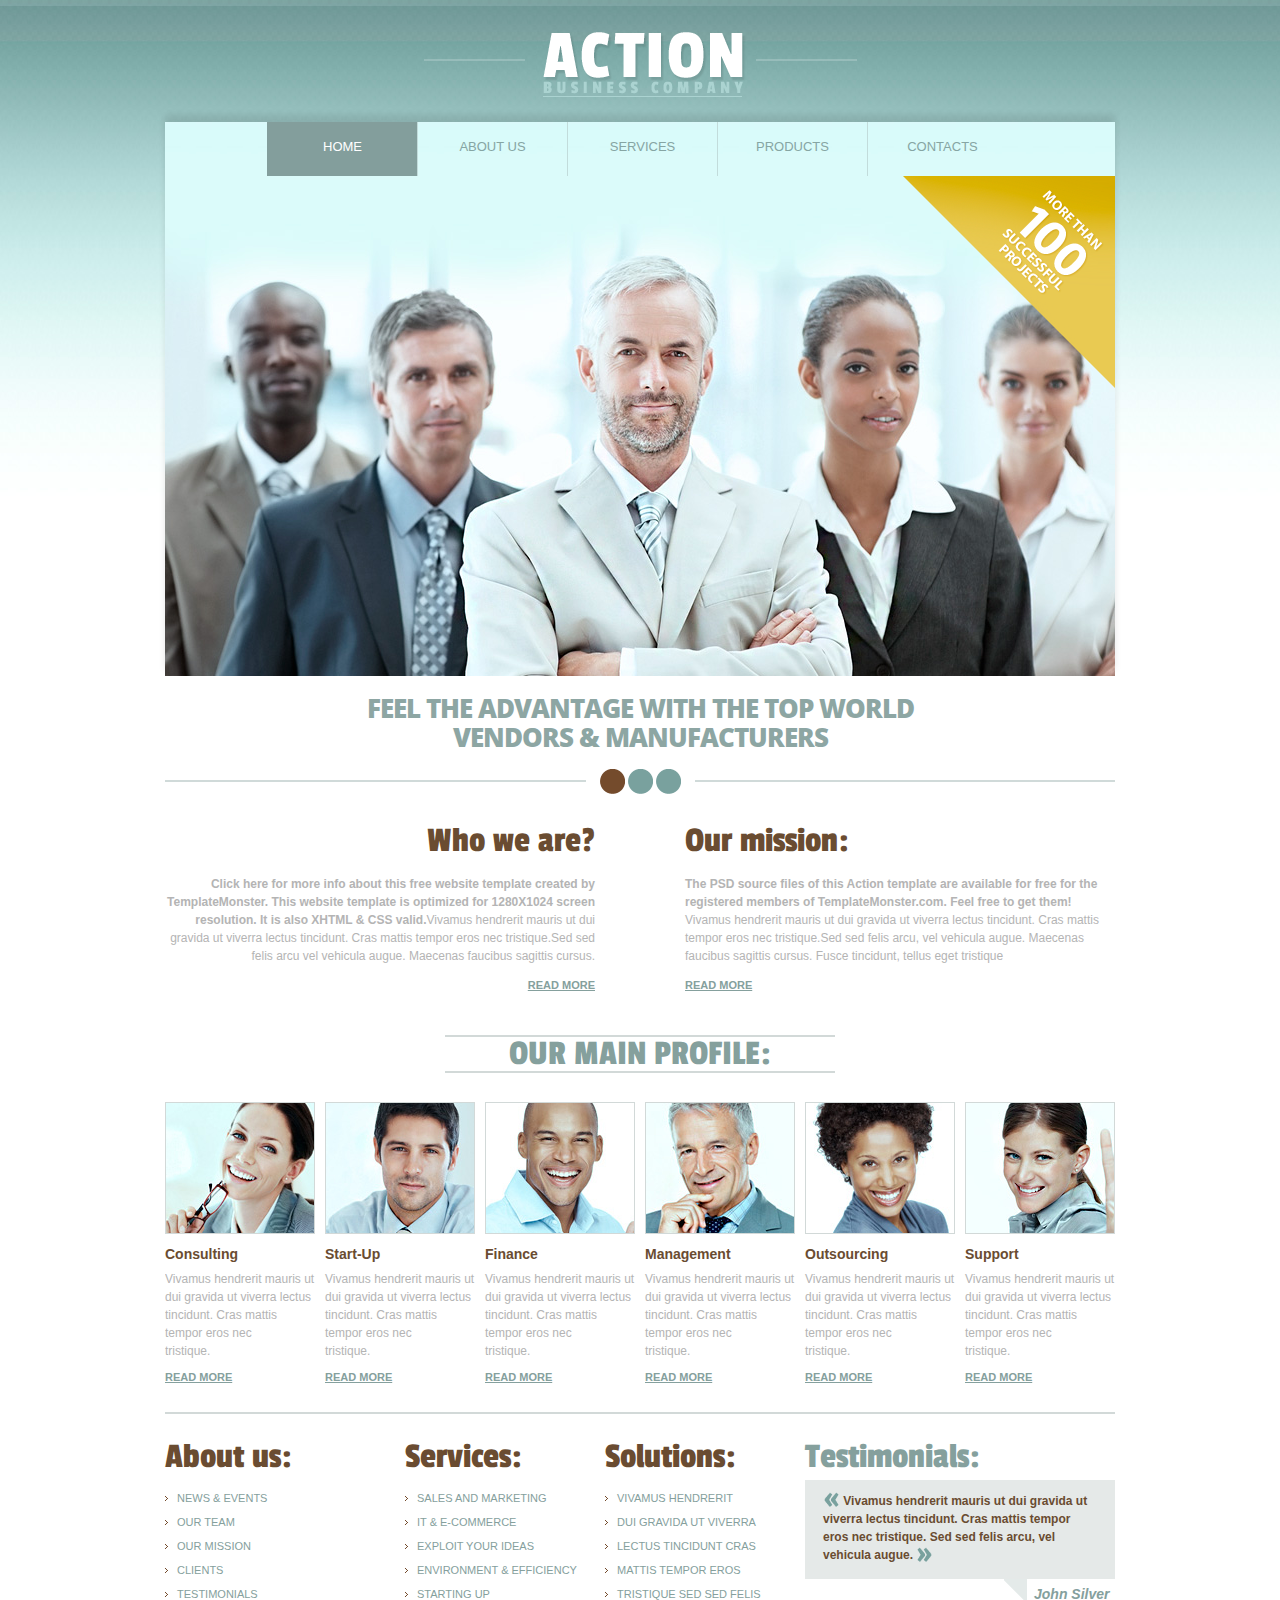
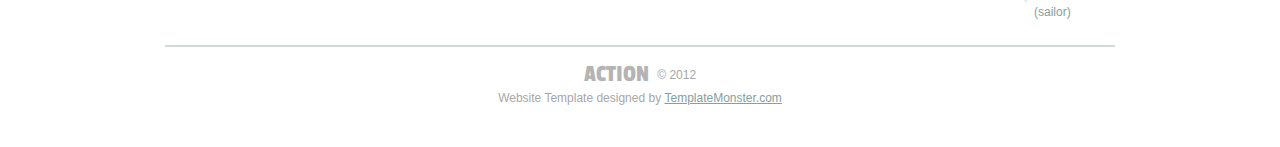
<file: index.html>
﻿<!DOCTYPE html>
<html lang="en">
<head>
<title>Action</title>
<meta charset="utf-8">
<link rel="stylesheet" type="text/css" media="screen" href="css/reset.css">
<link rel="stylesheet" type="text/css" media="screen" href="css/grid.css">
<link rel="stylesheet" type="text/css" media="screen" href="css/style.css">
<link rel="stylesheet" type="text/css" media="screen" href="css/slider.css">
<link href='http://fonts.googleapis.com/css?family=Passion+One:400' rel='stylesheet' type='text/css'>
<link href='http://fonts.googleapis.com/css?family=Open+Sans:400,800' rel='stylesheet' type='text/css'>
<script src="js/jquery-1.7.min.js"></script>
<script src="js/jquery.easing.1.3.js"></script>
<script src="js/tms-0.4.1.js"></script>
<script>
$(document).ready(function(){
	$('.slider')._TMS({
		show:0,
		pauseOnHover:false,
		prevBu:false,
		nextBu:false,
		playBu:false,
		duration:1000,
		preset:'fade',
		pagination:true,//'.pagination',true,'<ul></ul>'
		pagNums:false,
		slideshow:8000,
		numStatus:false,
		banners:'fade',// fromLeft, fromRight, fromTop, fromBottom
		waitBannerAnimation:false,
		progressBar:false
	})		
}) 
</script>
<!--[if lt IE 9]>
<link href='http://fonts.googleapis.com/css?family=Open+Sans:400' rel='stylesheet' type='text/css'>
<link href='http://fonts.googleapis.com/css?family=Open+Sans:800' rel='stylesheet' type='text/css'>
<script src="js/html5.js"></script>
<link rel="stylesheet" type="text/css" media="screen" href="css/ie.css">
<![endif]-->
</head>
<body>
<div class="main">
  <header>
    <h1><a href="index.html"><img src="images/logo.png" alt=""></a></h1>
  </header>
  <!--==============================content================================-->
  <section id="content">
    <div class="header-block">
      <nav class="nav-bg">
        <ul class="menu">
          <li class="current"><a href="index.html">home</a></li>
          <li><a href="about.html">about us</a></li>
          <li><a href="services.html">services</a></li>
          <li><a href="products.html">products</a></li>
          <li><a href="contacts.html">contacts</a></li>
        </ul>
      </nav>
      <div id="slider">
        <div class="slider">
          <ul class="items">
            <li><img src="images/slider-1.jpg" alt="">
              <div class="banner">feel the advantage with the top world<span>vendors & manufacturers</span></div>
            </li>
            <li><img src="images/slider-2.jpg" alt="">
              <div class="banner">We represent a huge experience<span>intellectual potential</span></div>
            </li>
            <li><img src="images/slider-3.jpg" alt="">
              <div class="banner">We invest our mind resources<span>to develop technology</span></div>
            </li>
          </ul>
        </div>
        <span class="slider-banner"><img src="images/slider-banner.png" alt=""></span> </div>
    </div>
    <div class="container_24 top-1">
      <div class="grid_11 align-r">
        <h2 class="p2">Who we are?</h2>
        <p class="p2"><strong>Click here for more info about this free website template created by TemplateMonster. This website template is optimized for 1280X1024 screen resolution. It is also XHTML & CSS valid.</strong>Vivamus hendrerit mauris ut dui gravida ut viverra lectus tincidunt. Cras mattis tempor eros nec tristique.Sed sed felis arcu vel vehicula augue. Maecenas faucibus sagittis cursus. </p>
        <a href="#" class="link-1">read more</a> </div>
      <div class="grid_11 prefix_2">
        <h2 class="p2">Our mission:</h2>
        <p class="p2"><strong>The PSD source files of this Action template are available for free for the registered members of TemplateMonster.com. Feel free to get them! </strong>Vivamus hendrerit mauris ut dui gravida ut viverra lectus tincidunt. Cras mattis tempor eros nec tristique.Sed sed felis arcu, vel vehicula augue. Maecenas faucibus sagittis cursus. Fusce tincidunt, tellus eget tristique </p>
        <a href="#" class="link-1">read more</a> </div>
      <div class="grid_10 prefix_7 suffix_7 top-2">
        <h2 class="h2-1">Our main profile:</h2>
      </div>
      <div class="grid_24">
        <div class="box-1">
          <div> <img src="images/page1-img1.jpg" alt="" class="img-border">
            <p class="text-1">Сonsulting</p>
            <p>Vivamus hendrerit mauris ut dui gravida ut viverra lectus tincidunt. Cras mattis tempor eros nec <br>
              tristique.</p>
            <a href="#" class="link-1">read more</a> </div>
          <div> <img src="images/page1-img2.jpg" alt="" class="img-border">
            <p class="text-1">Start-Up</p>
            <p>Vivamus hendrerit mauris ut dui gravida ut viverra lectus tincidunt. Cras mattis tempor eros nec <br>
              tristique.</p>
            <a href="#" class="link-1">read more</a> </div>
          <div> <img src="images/page1-img3.jpg" alt="" class="img-border">
            <p class="text-1">Finance</p>
            <p>Vivamus hendrerit mauris ut dui gravida ut viverra lectus tincidunt. Cras mattis tempor eros nec <br>
              tristique.</p>
            <a href="#" class="link-1">read more</a> </div>
          <div> <img src="images/page1-img4.jpg" alt="" class="img-border">
            <p class="text-1">Management</p>
            <p>Vivamus hendrerit mauris ut dui gravida ut viverra lectus tincidunt. Cras mattis tempor eros nec <br>
              tristique.</p>
            <a href="#" class="link-1">read more</a> </div>
          <div> <img src="images/page1-img5.jpg" alt="" class="img-border">
            <p class="text-1">Outsourcing</p>
            <p>Vivamus hendrerit mauris ut dui gravida ut viverra lectus tincidunt. Cras mattis tempor eros nec <br>
              tristique.</p>
            <a href="#" class="link-1">read more</a> </div>
          <div class="last"> <img src="images/page1-img6.jpg" alt="" class="img-border">
            <p class="text-1">Support</p>
            <p>Vivamus hendrerit mauris ut dui gravida ut viverra lectus tincidunt. Cras mattis tempor eros nec <br>
              tristique.</p>
            <a href="#" class="link-1">read more</a> </div>
        </div>
      </div>
      <div class="grid_6">
        <h2 class="p3">About us:</h2>
        <ul class="list-1">
          <li><a href="#">news & events</a></li>
          <li><a href="#">our team</a></li>
          <li><a href="#">our mission</a></li>
          <li><a href="#">clients</a></li>
          <li><a href="#">testimonials</a></li>
        </ul>
      </div>
      <div class="grid_5">
        <h2 class="p3">Services:</h2>
        <ul class="list-1">
          <li><a href="#">Sales and marketing</a></li>
          <li><a href="#">IT & e-commerce</a></li>
          <li><a href="#">Exploit your ideas</a></li>
          <li><a href="#">Environment & efficiency</a></li>
          <li><a href="#">Starting up</a></li>
        </ul>
      </div>
      <div class="grid_5">
        <h2 class="p3">Solutions:</h2>
        <ul class="list-1">
          <li><a href="#">Vivamus hendrerit</a></li>
          <li><a href="#">dui gravida ut viverra</a></li>
          <li><a href="#">lectus tincidunt Cras</a></li>
          <li><a href="#">mattis tempor eros</a></li>
          <li><a href="#">tristique Sed sed felis</a></li>
        </ul>
      </div>
      <div class="grid_8">
        <h2 class="clr-1">Testimonials:</h2>
        <div class="testimonials">
          <div class="testimonials-block">
            <p><img src="images/comma-1.png" alt=""> Vivamus hendrerit mauris ut dui gravida ut viverra lectus tincidunt. Cras mattis tempor eros nec tristique. Sed sed felis arcu, vel vehicula augue. <img src="images/comma-2.png" alt=""></p>
            <div class="corner"></div>
          </div>
          <span><strong>John Silver</strong>(sailor)</span> </div>
      </div>
      <div class="clear"></div>
    </div>
  </section>
  <!--==============================footer=================================-->
  <footer>
    <p><strong>Action</strong> <span>© 2012</span></p>
    Website Template designed by <a target="_blank" href="http://www.templatemonster.com/" class="link">TemplateMonster.com</a> </footer>
</div>
</body>
</html>
</file>
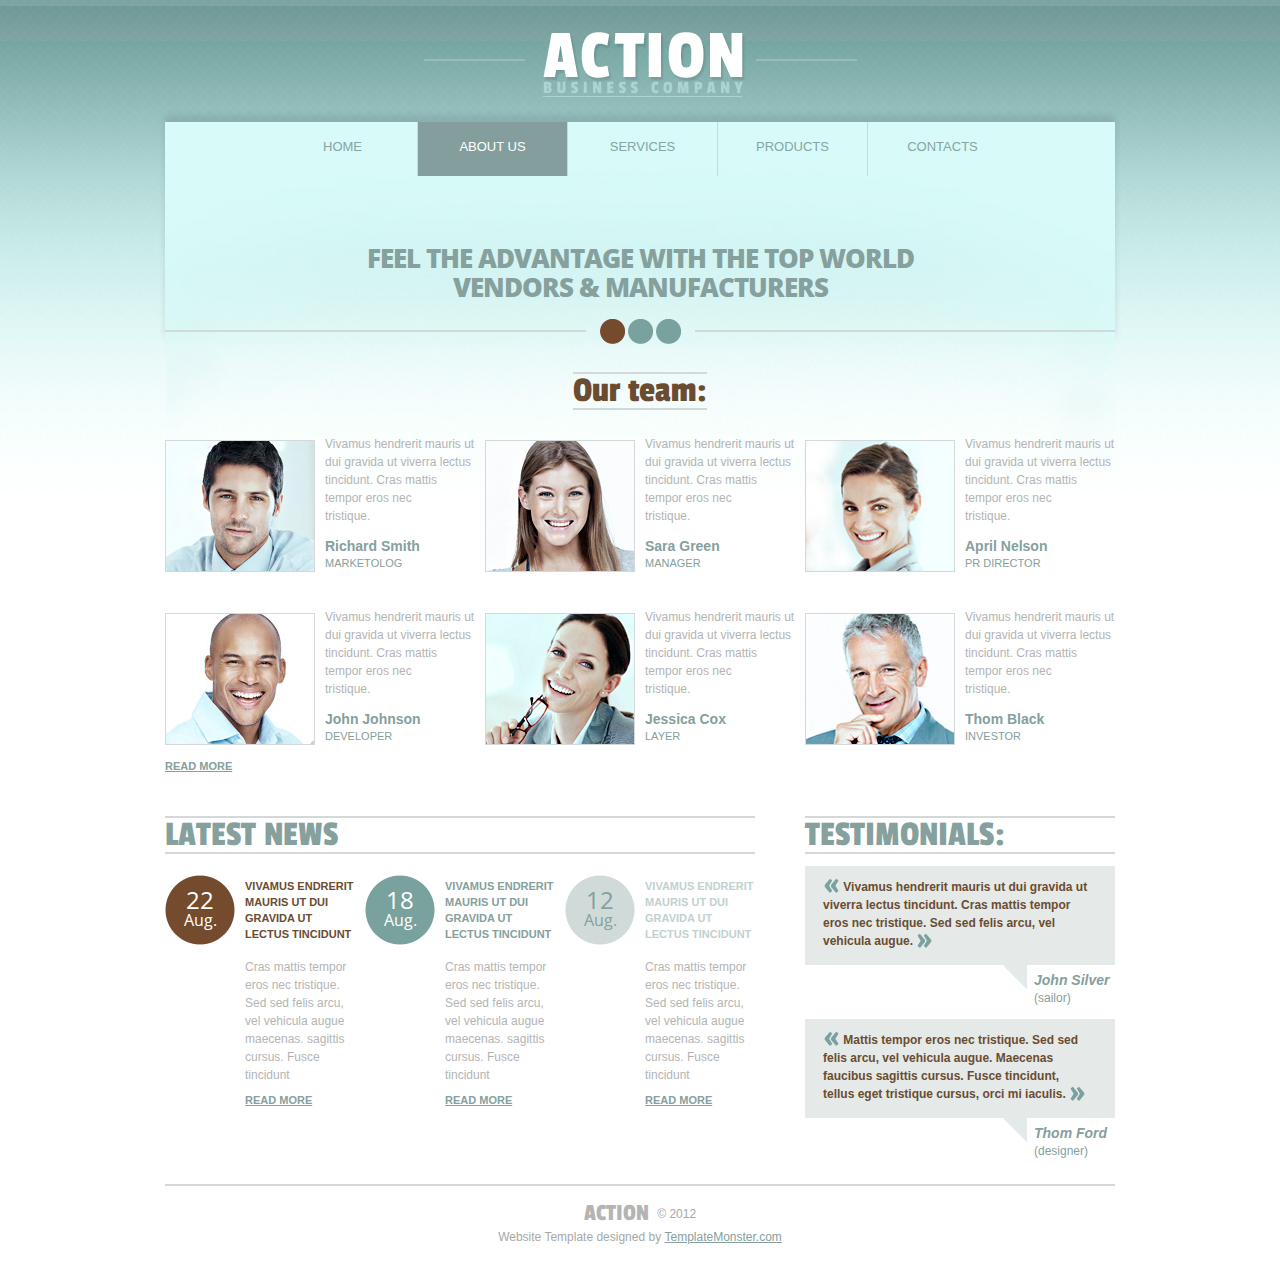
<file: about.html>
﻿<!DOCTYPE html>
<html lang="en">
<head>
<title>Action | About Us</title>
<meta charset="utf-8">
<link rel="stylesheet" type="text/css" media="screen" href="css/reset.css">
<link rel="stylesheet" type="text/css" media="screen" href="css/grid.css">
<link rel="stylesheet" type="text/css" media="screen" href="css/style.css">
<link rel="stylesheet" type="text/css" media="screen" href="css/cycle.css">
<link href='http://fonts.googleapis.com/css?family=Passion+One:400' rel='stylesheet' type='text/css'>
<link href='http://fonts.googleapis.com/css?family=Open+Sans:400,800' rel='stylesheet' type='text/css'>
<script src="js/jquery-1.7.min.js"></script>
<script src="js/jquery.easing.1.3.js"></script>
<script src="js/jquery.cycle.all.js"></script>
<script>
jQuery(document).ready(function() {
	$('#s2').cycle({ 
		fx:     'fade', 
		speed:  'slow', 
		pager:  '#nav',
		timeout: 8000, 
	});
});
</script>
<!--[if lt IE 9]>
<link href='http://fonts.googleapis.com/css?family=Open+Sans:400' rel='stylesheet' type='text/css'>
<link href='http://fonts.googleapis.com/css?family=Open+Sans:800' rel='stylesheet' type='text/css'>
<script src="js/html5.js"></script>
<link rel="stylesheet" type="text/css" media="screen" href="css/ie.css">
<![endif]-->
</head>
<body>
<div class="main">
  <header>
    <h1><a href="index.html"><img src="images/logo.png" alt=""></a></h1>
  </header>
  <!--==============================content================================-->
  <section id="content">
    <div class="header-block">
      <nav>
        <ul class="menu">
          <li><a href="index.html">home</a></li>
          <li class="current"><a href="about.html">about us</a></li>
          <li><a href="services.html">services</a></li>
          <li><a href="products.html">products</a></li>
          <li><a href="contacts.html">contacts</a></li>
        </ul>
      </nav>
      <div class="cycle">
        <div id="s2">
          <div>
            <div class="banner">feel the advantage with the top world<span>vendors & manufacturers</span></div>
          </div>
          <div>
            <div class="banner">We represent a huge experience<span>intellectual potential</span></div>
          </div>
          <div>
            <div class="banner">We invest our mind resources<span>to develop technology</span></div>
          </div>
        </div>
        <div id="nav"></div>
      </div>
    </div>
    <div class="container_24 top-3">
      <div class="grid_24 align-c">
        <h2 class="h2-2">Our team:</h2>
      </div>
      <div class="grid_8 top-1">
        <div class="box-2"> <img src="images/page2-img1.jpg" alt="" class="img-indent img-border">
          <div class="extra-wrap">
            <p>Vivamus hendrerit mauris ut dui gravida ut viverra lectus tincidunt. Cras mattis tempor eros nec <br>
              tristique.</p>
            <strong>Richard Smith</strong><br>
            <span>marketolog</span> </div>
        </div>
        <div class="box-2 top-4 p2"> <img src="images/page2-img2.jpg" alt="" class="img-indent img-border">
          <div class="extra-wrap">
            <p>Vivamus hendrerit mauris ut dui gravida ut viverra lectus tincidunt. Cras mattis tempor eros nec <br>
              tristique.</p>
            <strong>John Johnson</strong><br>
            <span>developer</span> </div>
        </div>
        <a href="#" class="link-1">read more</a> </div>
      <div class="grid_8 top-1">
        <div class="box-2"> <img src="images/page2-img3.jpg" alt="" class="img-indent img-border">
          <div class="extra-wrap">
            <p>Vivamus hendrerit mauris ut dui gravida ut viverra lectus tincidunt. Cras mattis tempor eros nec <br>
              tristique.</p>
            <strong>Sara Green</strong><br>
            <span>manager</span> </div>
        </div>
        <div class="box-2 top-4"> <img src="images/page2-img4.jpg" alt="" class="img-indent img-border">
          <div class="extra-wrap">
            <p>Vivamus hendrerit mauris ut dui gravida ut viverra lectus tincidunt. Cras mattis tempor eros nec <br>
              tristique.</p>
            <strong>Jessica Cox</strong><br>
            <span>layer</span> </div>
        </div>
      </div>
      <div class="grid_8 top-1">
        <div class="box-2"> <img src="images/page2-img5.jpg" alt="" class="img-indent img-border">
          <div class="extra-wrap">
            <p>Vivamus hendrerit mauris ut dui gravida ut viverra lectus tincidunt. Cras mattis tempor eros nec <br>
              tristique.</p>
            <strong>April Nelson</strong><br>
            <span>pr director</span> </div>
        </div>
        <div class="box-2 top-4"> <img src="images/page2-img6.jpg" alt="" class="img-indent img-border">
          <div class="extra-wrap">
            <p>Vivamus hendrerit mauris ut dui gravida ut viverra lectus tincidunt. Cras mattis tempor eros nec <br>
              tristique.</p>
            <strong>Thom Black</strong><br>
            <span>investor</span> </div>
        </div>
      </div>
      <div class="clear"></div>
      <div class="grid_15 top-2">
        <h2 class="h2-3">latest news</h2>
        <div class="box-3">
          <div class="box-3-1"> <strong>22<span>Aug.</span></strong>
            <div class="extra-wrap"> <span>Vivamus endrerit mauris ut dui gravida ut lectus tincidunt</span>
              <p>Cras mattis tempor eros nec tristique. Sed sed felis arcu, vel vehicula augue maecenas. sagittis cursus. Fusce tincidunt </p>
              <a href="#" class="link-1">read more</a> </div>
          </div>
          <div class="box-3-2"> <strong>18<span>Aug.</span></strong>
            <div class="extra-wrap"> <span>Vivamus endrerit mauris ut dui gravida ut lectus tincidunt</span>
              <p>Cras mattis tempor eros nec tristique. Sed sed felis arcu, vel vehicula augue maecenas. sagittis cursus. Fusce tincidunt </p>
              <a href="#" class="link-1">read more</a> </div>
          </div>
          <div class="box-3-3 last"> <strong>12<span>Aug.</span></strong>
            <div class="extra-wrap"> <span>Vivamus endrerit mauris ut dui gravida ut lectus tincidunt</span>
              <p>Cras mattis tempor eros nec tristique. Sed sed felis arcu, vel vehicula augue maecenas. sagittis cursus. Fusce tincidunt </p>
              <a href="#" class="link-1">read more</a> </div>
          </div>
        </div>
      </div>
      <div class="grid_8 prefix_1 top-2">
        <h2 class="h2-3">testimonials:</h2>
        <div class="testimonials top-5">
          <div class="testimonials-block">
            <p><img src="images/comma-1.png" alt=""> Vivamus hendrerit mauris ut dui gravida ut viverra lectus tincidunt. Cras mattis tempor eros nec tristique. Sed sed felis arcu, vel vehicula augue. <img src="images/comma-2.png" alt=""></p>
            <div class="corner"></div>
          </div>
          <span><strong>John Silver</strong>(sailor)</span> </div>
        <div class="testimonials top-5">
          <div class="testimonials-block">
            <p><img src="images/comma-1.png" alt=""> Mattis tempor eros nec tristique. Sed sed felis arcu, vel vehicula augue. Maecenas faucibus sagittis cursus. Fusce tincidunt, tellus eget tristique cursus, orci mi iaculis. <img src="images/comma-2.png" alt=""></p>
            <div class="corner"></div>
          </div>
          <span><strong>Thom Ford</strong>(designer)</span> </div>
      </div>
      <div class="clear"></div>
    </div>
  </section>
  <!--==============================footer=================================-->
  <footer>
    <p><strong>Action</strong> <span>© 2012</span></p>
    Website Template designed by <a target="_blank" href="http://www.templatemonster.com/" class="link">TemplateMonster.com</a> </footer>
</div>
</body>
</html>
</file>
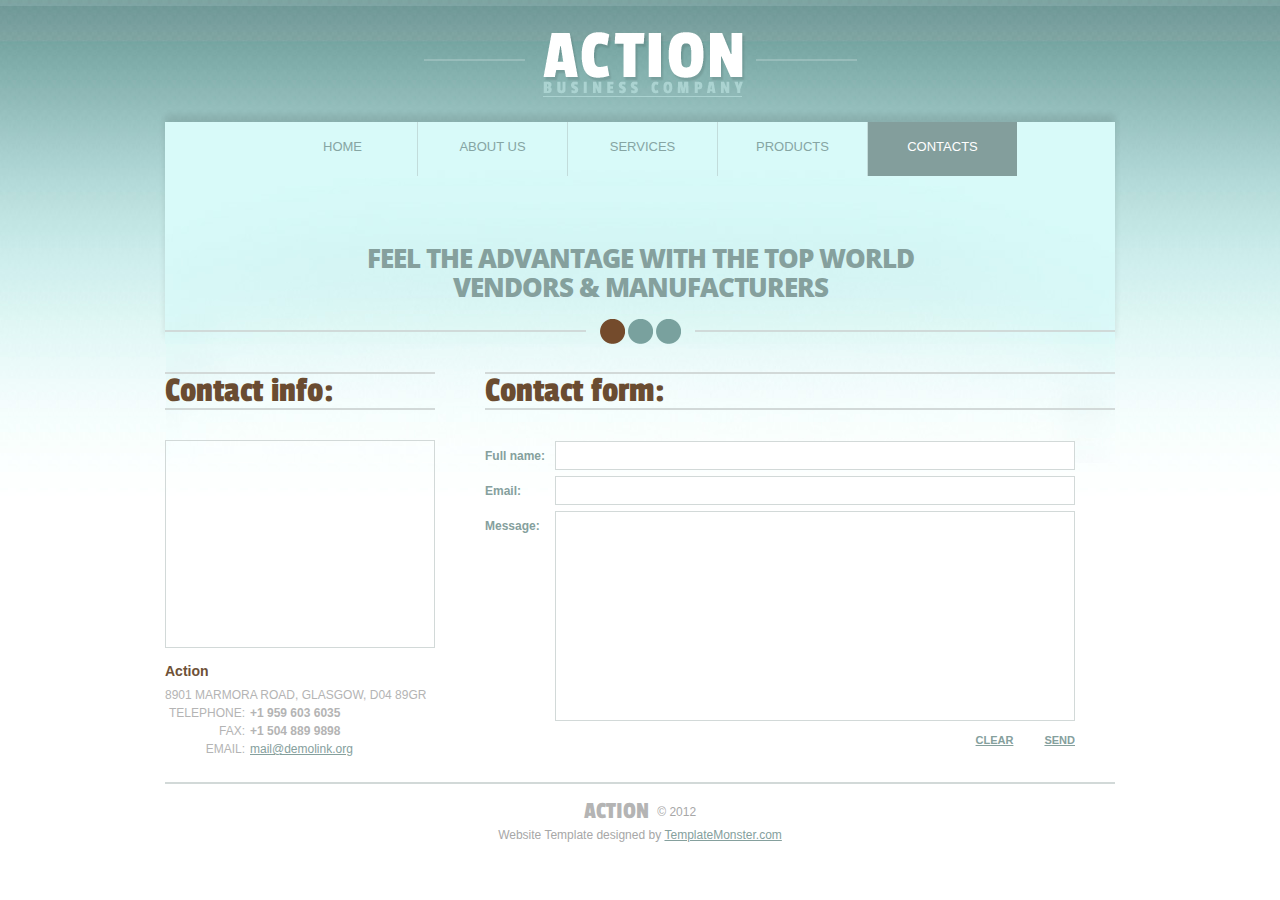
<file: contacts.html>
﻿<!DOCTYPE html>
<html lang="en">
<head>
<title>Action | Contacts</title>
<meta charset="utf-8">
<link rel="stylesheet" type="text/css" media="screen" href="css/reset.css">
<link rel="stylesheet" type="text/css" media="screen" href="css/grid.css">
<link rel="stylesheet" type="text/css" media="screen" href="css/style.css">
<link rel="stylesheet" type="text/css" media="screen" href="css/cycle.css">
<link href='http://fonts.googleapis.com/css?family=Passion+One:400' rel='stylesheet' type='text/css'>
<link href='http://fonts.googleapis.com/css?family=Open+Sans:400,800' rel='stylesheet' type='text/css'>
<script src="js/jquery-1.7.min.js"></script>
<script src="js/jquery.easing.1.3.js"></script>
<script src="js/jquery.cycle.all.js"></script>
<script>
jQuery(document).ready(function() {
	$('#s2').cycle({ 
		fx:     'fade', 
		speed:  'slow', 
		pager:  '#nav',
		timeout: 8000, 
	});
});
</script>
<!--[if lt IE 9]>
<link href='http://fonts.googleapis.com/css?family=Open+Sans:400' rel='stylesheet' type='text/css'>
<link href='http://fonts.googleapis.com/css?family=Open+Sans:800' rel='stylesheet' type='text/css'>
<script src="js/html5.js"></script>
<link rel="stylesheet" type="text/css" media="screen" href="css/ie.css">
<![endif]-->
</head>
<body>
<div class="main">
  <header>
    <h1><a href="index.html"><img src="images/logo.png" alt=""></a></h1>
  </header>
  <!--==============================content================================-->
  <section id="content">
    <div class="header-block">
      <nav>
        <ul class="menu">
          <li><a href="index.html">home</a></li>
          <li><a href="about.html">about us</a></li>
          <li><a href="services.html">services</a></li>
          <li><a href="products.html">products</a></li>
          <li class="current"><a href="contacts.html">contacts</a></li>
        </ul>
      </nav>
      <div class="cycle">
        <div id="s2">
          <div>
            <div class="banner">feel the advantage with the top world<span>vendors & manufacturers</span></div>
          </div>
          <div>
            <div class="banner">We represent a huge experience<span>intellectual potential</span></div>
          </div>
          <div>
            <div class="banner">We invest our mind resources<span>to develop technology</span></div>
          </div>
        </div>
        <div id="nav"></div>
      </div>
    </div>
    <div class="container_24 top-3">
      <div class="grid_7">
        <h2 class="h2-4">Contact info:</h2>
        <div class="map img-border">
          <iframe src="http://maps.google.com/maps?f=q&amp;source=s_q&amp;hl=en&amp;geocode=&amp;q=Brooklyn,+New+York,+NY,+United+States&amp;aq=0&amp;sll=37.0625,-95.677068&amp;sspn=61.282355,146.513672&amp;ie=UTF8&amp;hq=&amp;hnear=Brooklyn,+Kings,+New+York&amp;ll=40.649974,-73.950005&amp;spn=0.01628,0.025663&amp;z=14&amp;iwloc=A&amp;output=embed"></iframe>
        </div>
        <dl class="adr">
          <dt>Action</dt>
          <dd class="upper">8901 Marmora Road, Glasgow, D04 89GR</dd>
          <dd><span class="upper">Telephone:</span><strong>+1 959 603 6035</strong></dd>
          <dd><span class="upper">Fax:</span><strong>+1 504 889 9898</strong></dd>
          <dd><span class="upper">Email:</span><a href="#" class="link">mail@demolink.org</a></dd>
        </dl>
      </div>
      <div class="grid_16 prefix_1">
        <h2 class="h2-4">Contact form:</h2>
        <form action="#" id="form" method="post" >
          <fieldset>
            <label><strong>Full name:</strong>
              <input type="text" value="">
            </label>
            <label><strong>Email:</strong>
              <input type="text" value="">
            </label>
            <label><strong>Message:</strong>
              <textarea></textarea>
            </label>
            <div class="btns"><a href="#" class="link-1">clear</a><a href="#" class="link-1">send</a></div>
          </fieldset>
        </form>
      </div>
      <div class="clear"></div>
    </div>
  </section>
  <!--==============================footer=================================-->
  <footer>
    <p><strong>Action</strong> <span>© 2012</span></p>
    Website Template designed by <a target="_blank" href="http://www.templatemonster.com/" class="link">TemplateMonster.com</a> </footer>
</div>
</body>
</html>
</file>
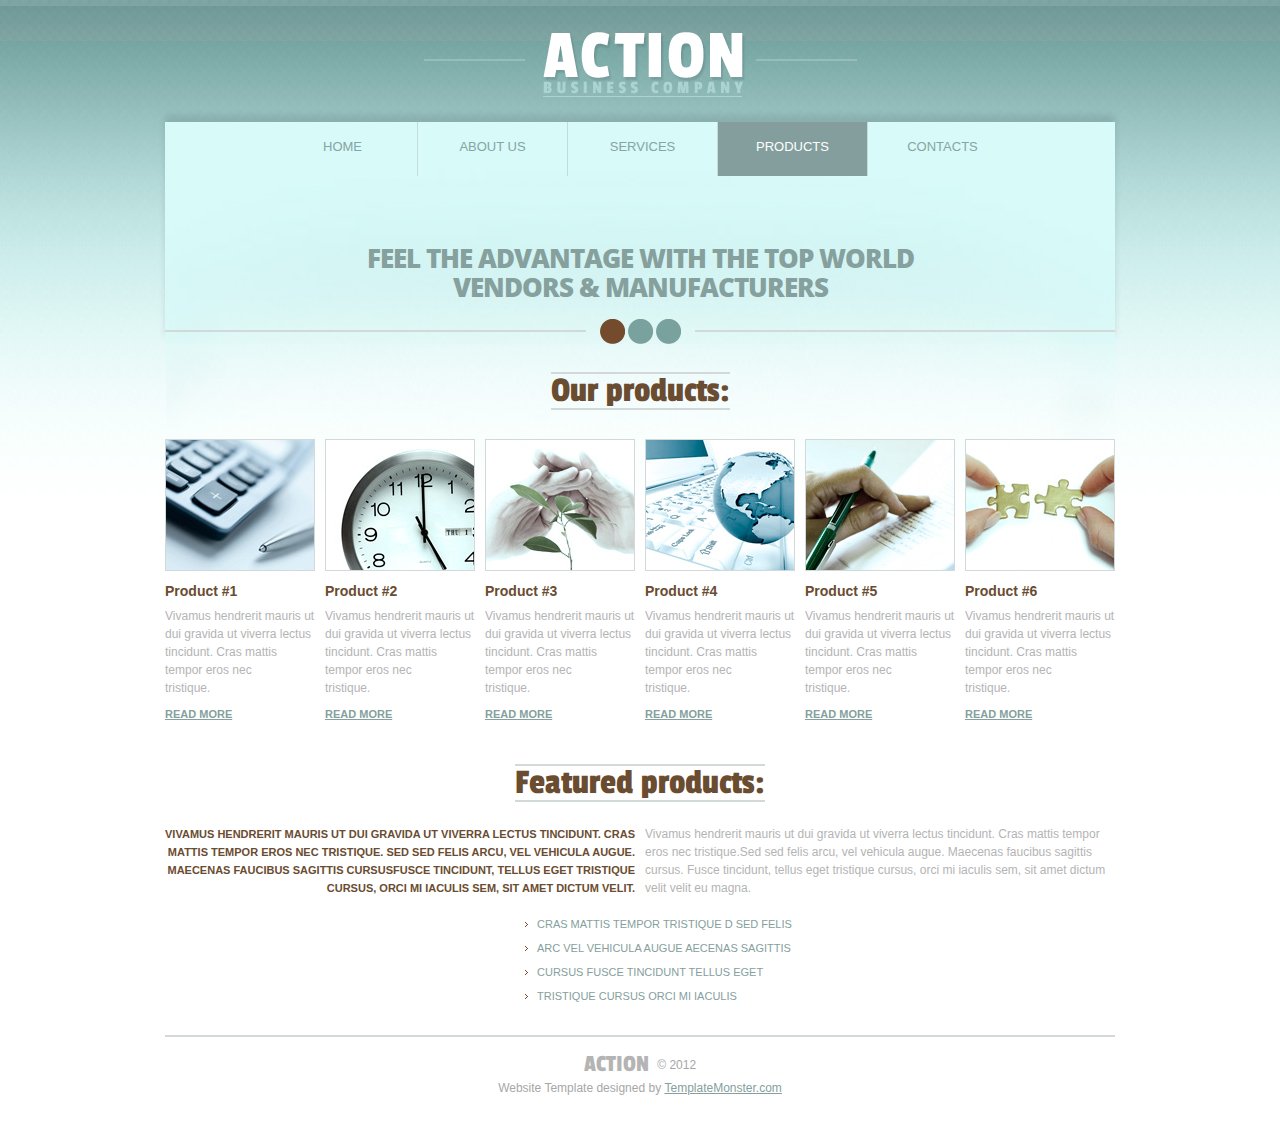
<file: products.html>
﻿<!DOCTYPE html>
<html lang="en">
<head>
<title>Action | Products</title>
<meta charset="utf-8">
<link rel="stylesheet" type="text/css" media="screen" href="css/reset.css">
<link rel="stylesheet" type="text/css" media="screen" href="css/grid.css">
<link rel="stylesheet" type="text/css" media="screen" href="css/style.css">
<link rel="stylesheet" type="text/css" media="screen" href="css/cycle.css">
<link href='http://fonts.googleapis.com/css?family=Passion+One:400' rel='stylesheet' type='text/css'>
<link href='http://fonts.googleapis.com/css?family=Open+Sans:400,800' rel='stylesheet' type='text/css'>
<script src="js/jquery-1.7.min.js"></script>
<script src="js/jquery.easing.1.3.js"></script>
<script src="js/jquery.cycle.all.js"></script>
<script>
jQuery(document).ready(function() {
	$('#s2').cycle({ 
		fx:     'fade', 
		speed:  'slow', 
		pager:  '#nav',
		timeout: 8000, 
	});
});
</script>
<!--[if lt IE 9]>
<link href='http://fonts.googleapis.com/css?family=Open+Sans:400' rel='stylesheet' type='text/css'>
<link href='http://fonts.googleapis.com/css?family=Open+Sans:800' rel='stylesheet' type='text/css'>
<script src="js/html5.js"></script>
<link rel="stylesheet" type="text/css" media="screen" href="css/ie.css">
<![endif]-->
</head>
<body>
<div class="main">
  <header>
    <h1><a href="index.html"><img src="images/logo.png" alt=""></a></h1>
  </header>
  <!--==============================content================================-->
  <section id="content">
    <div class="header-block">
      <nav>
        <ul class="menu">
          <li><a href="index.html">home</a></li>
          <li><a href="about.html">about us</a></li>
          <li><a href="services.html">services</a></li>
          <li class="current"><a href="products.html">products</a></li>
          <li><a href="contacts.html">contacts</a></li>
        </ul>
      </nav>
      <div class="cycle">
        <div id="s2">
          <div>
            <div class="banner">feel the advantage with the top world<span>vendors & manufacturers</span></div>
          </div>
          <div>
            <div class="banner">We represent a huge experience<span>intellectual potential</span></div>
          </div>
          <div>
            <div class="banner">We invest our mind resources<span>to develop technology</span></div>
          </div>
        </div>
        <div id="nav"></div>
      </div>
    </div>
    <div class="container_24 top-3">
      <div class="grid_24 align-c">
        <h2 class="h2-2">Our products:</h2>
      </div>
      <div class="grid_24">
        <div class="box-5">
          <div> <img src="images/page4-img1.jpg" alt="" class="img-border">
            <p class="text-1">Product #1</p>
            <p>Vivamus hendrerit mauris ut dui gravida ut viverra lectus tincidunt. Cras mattis tempor eros nec <br>
              tristique.</p>
            <a href="#" class="link-1">read more</a> </div>
          <div> <img src="images/page4-img2.jpg" alt="" class="img-border">
            <p class="text-1">Product #2</p>
            <p>Vivamus hendrerit mauris ut dui gravida ut viverra lectus tincidunt. Cras mattis tempor eros nec <br>
              tristique.</p>
            <a href="#" class="link-1">read more</a> </div>
          <div> <img src="images/page4-img3.jpg" alt="" class="img-border">
            <p class="text-1">Product #3</p>
            <p>Vivamus hendrerit mauris ut dui gravida ut viverra lectus tincidunt. Cras mattis tempor eros nec <br>
              tristique.</p>
            <a href="#" class="link-1">read more</a> </div>
          <div> <img src="images/page4-img4.jpg" alt="" class="img-border">
            <p class="text-1">Product #4</p>
            <p>Vivamus hendrerit mauris ut dui gravida ut viverra lectus tincidunt. Cras mattis tempor eros nec <br>
              tristique.</p>
            <a href="#" class="link-1">read more</a> </div>
          <div> <img src="images/page4-img5.jpg" alt="" class="img-border">
            <p class="text-1">Product #5</p>
            <p>Vivamus hendrerit mauris ut dui gravida ut viverra lectus tincidunt. Cras mattis tempor eros nec <br>
              tristique.</p>
            <a href="#" class="link-1">read more</a> </div>
          <div class="last"> <img src="images/page4-img6.jpg" alt="" class="img-border">
            <p class="text-1">Product #6</p>
            <p>Vivamus hendrerit mauris ut dui gravida ut viverra lectus tincidunt. Cras mattis tempor eros nec <br>
              tristique.</p>
            <a href="#" class="link-1">read more</a> </div>
        </div>
      </div>
      <div class="grid_24 align-c top-2">
        <h2 class="h2-2">Featured products:</h2>
      </div>
      <div class="grid_12 top-7">
        <p class="text-2 align-r p1">Vivamus hendrerit mauris ut dui gravida ut viverra lectus tincidunt. Cras mattis tempor eros nec tristique. Sed sed felis arcu, vel vehicula augue. Maecenas faucibus sagittis cursusFusce tincidunt, tellus eget tristique cursus, orci mi iaculis sem, sit amet dictum velit.</p>
      </div>
      <div class="grid_12 top-7">
        <p class="p1">Vivamus hendrerit mauris ut dui gravida ut viverra lectus tincidunt. Cras mattis tempor eros nec tristique.Sed sed felis arcu, vel vehicula augue. Maecenas faucibus sagittis cursus. Fusce tincidunt, tellus eget tristique cursus, orci mi iaculis sem, sit amet dictum velit velit eu magna.</p>
      </div>
      <div class="grid_7 prefix_9 suffix_8">
        <ul class="list-1">
          <li><a href="#">Cras mattis tempor tristique d sed felis</a></li>
          <li><a href="#">arc vel vehicula augue aecenas sagittis</a></li>
          <li><a href="#">cursus Fusce tincidunt tellus eget</a></li>
          <li><a href="#">tristique cursus orci mi iaculis</a></li>
        </ul>
      </div>
      <div class="clear"></div>
    </div>
  </section>
  <!--==============================footer=================================-->
  <footer>
    <p><strong>Action</strong> <span>© 2012</span></p>
    Website Template designed by <a target="_blank" href="http://www.templatemonster.com/" class="link">TemplateMonster.com</a> </footer>
</div>
</body>
</html>
</file>
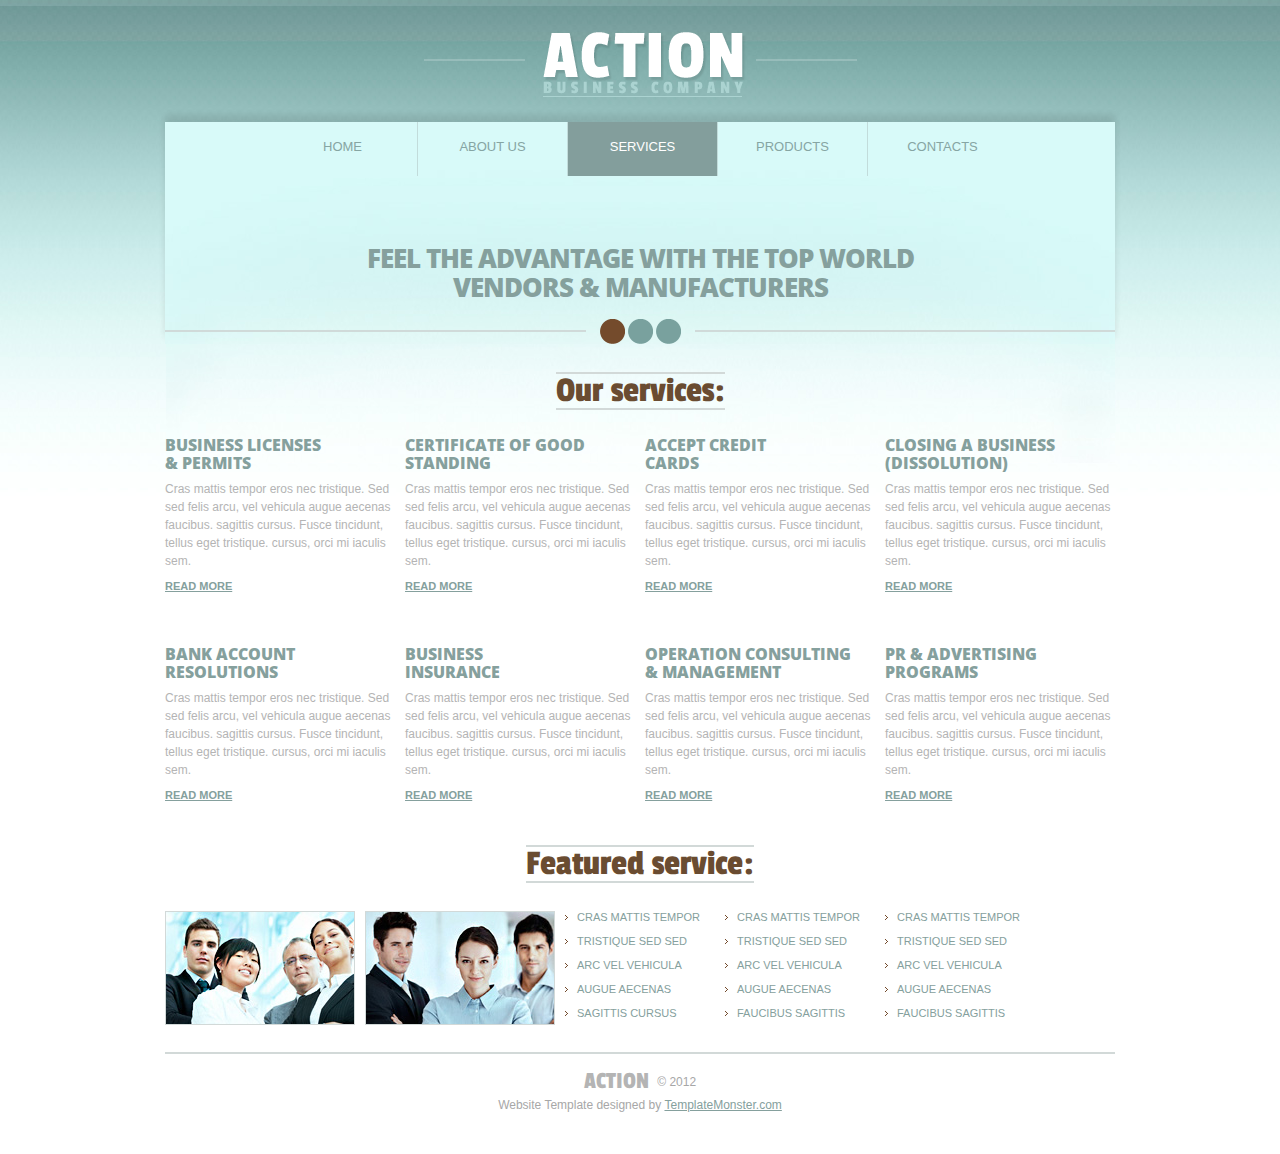
<file: services.html>
﻿<!DOCTYPE html>
<html lang="en">
<head>
<title>Action | Services</title>
<meta charset="utf-8">
<link rel="stylesheet" type="text/css" media="screen" href="css/reset.css">
<link rel="stylesheet" type="text/css" media="screen" href="css/grid.css">
<link rel="stylesheet" type="text/css" media="screen" href="css/style.css">
<link rel="stylesheet" type="text/css" media="screen" href="css/cycle.css">
<link href='http://fonts.googleapis.com/css?family=Passion+One:400' rel='stylesheet' type='text/css'>
<link href='http://fonts.googleapis.com/css?family=Open+Sans:400,800' rel='stylesheet' type='text/css'>
<script src="js/jquery-1.7.min.js"></script>
<script src="js/jquery.easing.1.3.js"></script>
<script src="js/jquery.cycle.all.js"></script>
<script>
jQuery(document).ready(function() {
	$('#s2').cycle({ 
		fx:     'fade', 
		speed:  'slow', 
		pager:  '#nav',
		timeout: 8000, 
	});
});
</script>
<!--[if lt IE 9]>
<link href='http://fonts.googleapis.com/css?family=Open+Sans:400' rel='stylesheet' type='text/css'>
<link href='http://fonts.googleapis.com/css?family=Open+Sans:800' rel='stylesheet' type='text/css'>
<script src="js/html5.js"></script>
<link rel="stylesheet" type="text/css" media="screen" href="css/ie.css">
<![endif]-->
</head>
<body>
<div class="main">
  <header>
    <h1><a href="index.html"><img src="images/logo.png" alt=""></a></h1>
  </header>
  <!--==============================content================================-->
  <section id="content">
    <div class="header-block">
      <nav>
        <ul class="menu">
          <li><a href="index.html">home</a></li>
          <li><a href="about.html">about us</a></li>
          <li class="current"><a href="services.html">services</a></li>
          <li><a href="products.html">products</a></li>
          <li><a href="contacts.html">contacts</a></li>
        </ul>
      </nav>
      <div class="cycle">
        <div id="s2">
          <div>
            <div class="banner">feel the advantage with the top world<span>vendors & manufacturers</span></div>
          </div>
          <div>
            <div class="banner">We represent a huge experience<span>intellectual potential</span></div>
          </div>
          <div>
            <div class="banner">We invest our mind resources<span>to develop technology</span></div>
          </div>
        </div>
        <div id="nav"></div>
      </div>
    </div>
    <div class="container_24 top-3">
      <div class="grid_24 align-c">
        <h2 class="h2-2">Our services:</h2>
      </div>
      <div class="grid_6 top-1">
        <div class="box-4">
          <div>
            <h3 class="p4">Business licenses <span>& Permits</span></h3>
            <p class="p4">Cras mattis tempor eros nec tristique. Sed sed felis arcu, vel vehicula augue aecenas faucibus. sagittis cursus. Fusce tincidunt, tellus eget tristique. cursus, orci mi iaculis sem.</p>
            <a href="#" class="link-1">read more</a> </div>
          <div class="top-6">
            <h3 class="p4">Bank account <span>resolutions</span></h3>
            <p class="p4">Cras mattis tempor eros nec tristique. Sed sed felis arcu, vel vehicula augue aecenas faucibus. sagittis cursus. Fusce tincidunt, tellus eget tristique. cursus, orci mi iaculis sem.</p>
            <a href="#" class="link-1">read more</a> </div>
        </div>
      </div>
      <div class="grid_6 top-1">
        <div class="box-4">
          <div>
            <h3 class="p4">certificate of good <span>standing</span></h3>
            <p class="p4">Cras mattis tempor eros nec tristique. Sed sed felis arcu, vel vehicula augue aecenas faucibus. sagittis cursus. Fusce tincidunt, tellus eget tristique. cursus, orci mi iaculis sem.</p>
            <a href="#" class="link-1">read more</a> </div>
          <div class="top-6">
            <h3 class="p4">Business <span>insurance</span></h3>
            <p class="p4">Cras mattis tempor eros nec tristique. Sed sed felis arcu, vel vehicula augue aecenas faucibus. sagittis cursus. Fusce tincidunt, tellus eget tristique. cursus, orci mi iaculis sem.</p>
            <a href="#" class="link-1">read more</a> </div>
        </div>
      </div>
      <div class="grid_6 top-1">
        <div class="box-4">
          <div>
            <h3 class="p4">accept credit <span>cards</span></h3>
            <p class="p4">Cras mattis tempor eros nec tristique. Sed sed felis arcu, vel vehicula augue aecenas faucibus. sagittis cursus. Fusce tincidunt, tellus eget tristique. cursus, orci mi iaculis sem.</p>
            <a href="#" class="link-1">read more</a> </div>
          <div class="top-6">
            <h3 class="p4">operation consulting <span>& management</span></h3>
            <p class="p4">Cras mattis tempor eros nec tristique. Sed sed felis arcu, vel vehicula augue aecenas faucibus. sagittis cursus. Fusce tincidunt, tellus eget tristique. cursus, orci mi iaculis sem.</p>
            <a href="#" class="link-1">read more</a> </div>
        </div>
      </div>
      <div class="grid_6 top-1">
        <div class="box-4">
          <div>
            <h3 class="p4">closing a business <span>(dissolution)</span></h3>
            <p class="p4">Cras mattis tempor eros nec tristique. Sed sed felis arcu, vel vehicula augue aecenas faucibus. sagittis cursus. Fusce tincidunt, tellus eget tristique. cursus, orci mi iaculis sem.</p>
            <a href="#" class="link-1">read more</a> </div>
          <div class="top-6">
            <h3 class="p4">PR & advertising <span>programs</span></h3>
            <p class="p4">Cras mattis tempor eros nec tristique. Sed sed felis arcu, vel vehicula augue aecenas faucibus. sagittis cursus. Fusce tincidunt, tellus eget tristique. cursus, orci mi iaculis sem.</p>
            <a href="#" class="link-1">read more</a> </div>
        </div>
      </div>
      <div class="grid_24 top-2 align-c">
        <h2 class="h2-2">Featured service:</h2>
      </div>
      <div class="grid_5 top-3"> <img src="images/page3-img1.jpg" alt="" class="img-border"> </div>
      <div class="grid_5 top-3"> <img src="images/page3-img2.jpg" alt="" class="img-border"> </div>
      <div class="grid_4 top-1">
        <ul class="list-1">
          <li><a href="#">Cras mattis tempor</a></li>
          <li><a href="#">tristique Sed sed</a></li>
          <li><a href="#">arc vel vehicula</a></li>
          <li><a href="#">augue aecenas</a></li>
          <li><a href="#">sagittis cursus</a></li>
        </ul>
      </div>
      <div class="grid_4 top-1">
        <ul class="list-1">
          <li><a href="#">Cras mattis tempor</a></li>
          <li><a href="#">tristique Sed sed</a></li>
          <li><a href="#">arc vel vehicula</a></li>
          <li><a href="#">augue aecenas</a></li>
          <li><a href="#">faucibus sagittis</a></li>
        </ul>
      </div>
      <div class="grid_6 top-1">
        <ul class="list-1">
          <li><a href="#">Cras mattis tempor</a></li>
          <li><a href="#">tristique Sed sed</a></li>
          <li><a href="#">arc vel vehicula</a></li>
          <li><a href="#">augue aecenas</a></li>
          <li><a href="#">faucibus sagittis</a></li>
        </ul>
      </div>
      <div class="clear"></div>
    </div>
  </section>
  <!--==============================footer=================================-->
  <footer>
    <p><strong>Action</strong> <span>© 2012</span></p>
    Website Template designed by <a target="_blank" href="http://www.templatemonster.com/" class="link">TemplateMonster.com</a> </footer>
</div>
</body>
</html>
</file>
<file: css/grid.css>
.container_24 {
	margin:0 auto;
	width:960px;
}
.grid_1, .grid_2, .grid_3, .grid_4, .grid_5, .grid_6, .grid_7, .grid_8, .grid_9, .grid_10, .grid_11, .grid_12, .grid_13, .grid_14, .grid_15, .grid_16, .grid_17, .grid_18, .grid_19, .grid_20, .grid_21, .grid_22, .grid_23, .grid_24 {
	display:inline;
	float:left;
	position:relative;
	margin-left:5px;
	margin-right:5px
}
.alpha {
	margin-left:0
}
.omega {
	margin-right:0
}
.container_24 .grid_1 {
	width:30px
}
.container_24 .grid_2 {
	width:70px
}
.container_24 .grid_3 {
	width:110px
}
.container_24 .grid_4 {
	width:150px
}
.container_24 .grid_5 {
	width:190px
}
.container_24 .grid_6 {
	width:230px
}
.container_24 .grid_7 {
	width:270px
}
.container_24 .grid_8 {
	width:310px
}
.container_24 .grid_9 {
	width:350px
}
.container_24 .grid_10 {
	width:390px
}
.container_24 .grid_11 {
	width:430px
}
.container_24 .grid_12 {
	width:470px
}
.container_24 .grid_13 {
	width:510px
}
.container_24 .grid_14 {
	width:550px
}
.container_24 .grid_15 {
	width:590px
}
.container_24 .grid_16 {
	width:630px
}
.container_24 .grid_17 {
	width:670px
}
.container_24 .grid_18 {
	width:710px
}
.container_24 .grid_19 {
	width:750px
}
.container_24 .grid_20 {
	width:790px
}
.container_24 .grid_21 {
	width:830px
}
.container_24 .grid_22 {
	width:870px
}
.container_24 .grid_23 {
	width:910px
}
.container_24 .grid_24 {
	width:950px
}
.container_24 .prefix_1 {
	padding-left:40px
}
.container_24 .prefix_2 {
	padding-left:80px
}
.container_24 .prefix_3 {
	padding-left:120px
}
.container_24 .prefix_4 {
	padding-left:160px
}
.container_24 .prefix_5 {
	padding-left:200px
}
.container_24 .prefix_6 {
	padding-left:240px;
}
.container_24 .prefix_7 {
	padding-left:280px
}
.container_24 .prefix_8 {
	padding-left:320px
}
.container_24 .prefix_9 {
	padding-left:360px
}
.container_24 .prefix_10 {
	padding-left:400px
}
.container_24 .prefix_11 {
	padding-left:440px
}
.container_24 .prefix_12 {
	padding-left:480px
}
.container_24 .prefix_13 {
	padding-left:520px
}
.container_24 .prefix_14 {
	padding-left:560px
}
.container_24 .prefix_15 {
	padding-left:600px
}
.container_24 .prefix_16 {
	padding-left:640px
}
.container_24 .prefix_17 {
	padding-left:680px
}
.container_24 .prefix_18 {
	padding-left:720px
}
.container_24 .prefix_19 {
	padding-left:760px
}
.container_24 .prefix_20 {
	padding-left:800px
}
.container_24 .prefix_21 {
	padding-left:840px
}
.container_24 .prefix_22 {
	padding-left:880px
}
.container_24 .prefix_23 {
	padding-left:920px
}
.container_24 .suffix_1 {
	padding-right:40px
}
.container_24 .suffix_2 {
	padding-right:80px
}
.container_24 .suffix_3 {
	padding-right:120px
}
.container_24 .suffix_4 {
	padding-right:160px
}
.container_24 .suffix_5 {
	padding-right:200px
}
.container_24 .suffix_6 {
	padding-right:240px
}
.container_24 .suffix_7 {
	padding-right:280px
}
.container_24 .suffix_8 {
	padding-right:320px
}
.container_24 .suffix_9 {
	padding-right:360px
}
.container_24 .suffix_10 {
	padding-right:400px
}
.container_24 .suffix_11 {
	padding-right:440px
}
.container_24 .suffix_12 {
	padding-right:480px
}
.container_24 .suffix_13 {
	padding-right:520px
}
.container_24 .suffix_14 {
	padding-right:560px
}
.container_24 .suffix_15 {
	padding-right:600px
}
.container_24 .suffix_16 {
	padding-right:640px
}
.container_24 .suffix_17 {
	padding-right:680px
}
.container_24 .suffix_18 {
	padding-right:720px
}
.container_24 .suffix_19 {
	padding-right:760px
}
.container_24 .suffix_20 {
	padding-right:800px
}
.container_24 .suffix_21 {
	padding-right:840px
}
.container_24 .suffix_22 {
	padding-right:880px
}
.container_24 .suffix_23 {
	padding-right:920px
}
.container_24 .push_1 {
	left:40px
}
.container_24 .push_2 {
	left:80px
}
.container_24 .push_3 {
	left:120px
}
.container_24 .push_4 {
	left:160px
}
.container_24 .push_5 {
	left:200px
}
.container_24 .push_6 {
	left:240px
}
.container_24 .push_7 {
	left:280px
}
.container_24 .push_8 {
	left:320px
}
.container_24 .push_9 {
	left:360px
}
.container_24 .push_10 {
	left:400px
}
.container_24 .push_11 {
	left:440px
}
.container_24 .push_12 {
	left:480px
}
.container_24 .push_13 {
	left:520px
}
.container_24 .push_14 {
	left:560px
}
.container_24 .push_15 {
	left:600px
}
.container_24 .push_16 {
	left:640px
}
.container_24 .push_17 {
	left:680px
}
.container_24 .push_18 {
	left:720px
}
.container_24 .push_19 {
	left:760px
}
.container_24 .push_20 {
	left:800px
}
.container_24 .push_21 {
	left:840px
}
.container_24 .push_22 {
	left:880px
}
.container_24 .push_23 {
	left:920px
}
.container_24 .pull_1 {
	left:-40px
}
.container_24 .pull_2 {
	left:-80px
}
.container_24 .pull_3 {
	left:-120px
}
.container_24 .pull_4 {
	left:-160px
}
.container_24 .pull_5 {
	left:-200px
}
.container_24 .pull_6 {
	left:-240px
}
.container_24 .pull_7 {
	left:-280px
}
.container_24 .pull_8 {
	left:-320px
}
.container_24 .pull_9 {
	left:-360px
}
.container_24 .pull_10 {
	left:-400px
}
.container_24 .pull_11 {
	left:-440px
}
.container_24 .pull_12 {
	left:-480px
}
.container_24 .pull_13 {
	left:-520px
}
.container_24 .pull_14 {
	left:-560px
}
.container_24 .pull_15 {
	left:-600px
}
.container_24 .pull_16 {
	left:-640px
}
.container_24 .pull_17 {
	left:-680px
}
.container_24 .pull_18 {
	left:-720px
}
.container_24 .pull_19 {
	left:-760px
}
.container_24 .pull_20 {
	left:-800px
}
.container_24 .pull_21 {
	left:-840px
}
.container_24 .pull_22 {
	left:-880px
}
.container_24 .pull_23 {
	left:-920px
}
.clear {
	clear:both;
	display:block;
	overflow:hidden;
	height:0;
}
.clearfix:after {
	clear:both;
	content:' ';
	display:block;
	font-size:0;
	line-height:0;
	visibility:hidden;
	width:0;
	height:0
}
.clearfix {
	display:inline-block
}
* html .clearfix {
	height:1%
}
.clearfix {
	display:block
}
</file>
<file: css/style.css>
/* Global properties ======================================================== */
html, body {
	width:100%;
	padding:0;
	margin:0;
}
body {
	font: 12px/18px Arial, Helvetica, sans-serif;
	color:#b4b4b4;
	min-width:960px;
	background: url(../images/bg.jpg) 0 0 repeat-x #fff;
}
.main {
	width:960px;
	margin:0 auto;
}
/***********************************************************************/
a {
	text-decoration:none;
	cursor:pointer;
	text-decoration:none;
}
a:hover {
	text-decoration:none;
}
.button {
}
.button:hover {
}
.link {
	color:#85a09d;
	text-decoration:underline;
}
.link:hover {
	text-decoration:none;
}
.link-1 {
	color:#85a09d;
	text-transform:uppercase;
	text-decoration:underline;
	font-size:11px;
	line-height:18px;
	font-weight:bold;
	display:inline-block;
}
.link-1:hover {
	text-decoration:none;
}
.clr-1 {
	color:#85a09d;
}
.text-1 {
	font-size:14px;
	line-height:18px;
	color:#6a4c31;
	font-weight:bold;
}
.text-2 {
	font-size:11px;
	line-height:18px;
	color:#6a4c31;
	font-weight:bold;
	text-transform:uppercase;
}
h2 {
	font-size:36px;
	line-height:45px;
	color:#6a4c31;
	font-weight:normal;
	font-family: 'Passion One', cursive;
}
h2.h2-1 {
	line-height:34px;
	color:#85a09d;
	text-transform:uppercase;
	display:block;
	border-bottom:#d2d9d8 2px solid;
	border-top:#d2d9d8 2px solid;
	text-align:center;
}
h2.h2-2 {
	line-height:34px;
	display:inline-block;
	border-bottom:#d2d9d8 2px solid;
	border-top:#d2d9d8 2px solid;
	text-align:center;
}
h2.h2-3 {
	line-height:34px;
	color:#85a09d;
	text-transform:uppercase;
	display:block;
	border-bottom:#d2d9d8 2px solid;
	border-top:#d2d9d8 2px solid;
	text-align:left;
}
h2.h2-4 {
	line-height:34px;
	display:block;
	border-bottom:#d2d9d8 2px solid;
	border-top:#d2d9d8 2px solid;
	text-align:left;
}
h3 {
	font-size:16px;
	line-height:20px;
	color:#85a09d;
	font-weight:800;
	font-family: 'Open Sans', sans-serif;
	text-transform:uppercase;
}
h3>span {
	display:block;
	margin-top:-2px;
}
ul {
	margin:0;
	padding:0;
	list-style-image:none;
}
ul.list-1 li {
	padding:0px 0 6px 12px;
	font-size:11px;
	line-height:18px;
	text-transform:uppercase;
	background:url(../images/marker-1.gif) 0 7px no-repeat;
}
ul.list-1 li a {
	color:#85a09d;
}
ul.list-1 li a:hover {
	text-decoration:underline;
}
/******************************************************************/
.clear {
	clear:both;
	line-height:0;
	font-size:0;
	width:100%;
}
.wrapper {
	width:100%;
	overflow:hidden;
	position:relative
}
.wrap {
	overflow:hidden;
	position:relative
}
.extra-wrap {
	overflow:hidden;
}
.fleft {
	float:left;
}
.fright {
	float:right;
}
.img-indent {
	float:left;
	margin:5px 10px 0px 0;
}
.line-height {
	line-height:18px;
}
.last {
	margin-right:0px !important;
	padding-right:0px !important;
}
.align-r {
	text-align:right;
}
.align-c {
	text-align:center;
}
.upper {
	text-transform:uppercase;
}
.top {
	padding-top:0px;
}
.top-1 {
	padding-top:25px;
}
.top-2 {
	padding-top:41px;
}
.top-3 {
	padding-top:28px;
}
.top-4 {
	margin-top:35px;
}
.top-5 {
	margin-top:12px;
}
.top-6 {
	margin-top:49px;
}
.top-7 {
	margin-top:23px;
}
.left-1 {
	margin-left:0px;
}
.right-1 {
	margin-right:0px;
}
.bot-0 {
	padding-bottom:0 !important;
	margin-bottom:0 !important;
}
.pad-1 {
	padding-top:30px;
	padding-bottom:30px;
}
.p1 {
	padding-bottom:18px;
}
.p2 {
	padding-bottom:11px;
}
.p3 {
	padding-bottom:9px;
}
.p4 {
	padding-bottom:7px;
}
/*********************************header*************************************/
header {
	width:960px;
}
h1 {
	display:inline-block;
	z-index:1111;
	margin:31px 0 23px 264px;
	width:433px;
	background:url(../images/logo-bg.png) 0 28px no-repeat;
}
h1 a {
	display:inline-block;
	margin-left:114px;
}
.header-block {
	width:950px;
	margin:0 auto;
	background:url(../images/header-bg.jpg) center 0 no-repeat;
	box-shadow:0 -7px 7px rgba(0, 0, 0, 0.1);
}
nav {
	display:block;
	z-index:1111;
	position:relative;
}
.nav-bg {
	background:url(../images/nav-bg.jpg) 0 0 repeat;
}
ul.menu {
	margin:0px 0px 0px 102px;
	display:inline-block;
}
ul.menu li {
	float:left;
	display:block;
	width:150px;
	text-align:center;
	text-transform:uppercase;
}
ul.menu li a {
	font-family:"Trebuchet MS", Arial, Helvetica, sans-serif;
	font-size:13px;
	line-height:17px;
	color:#86a5a3;
	display:block;
	border-left:#c2dcdb 1px solid;
	padding:16px 0 21px 0;
}
ul.menu li:first-child a {
	border-left:transparent 1px solid;
}
ul.menu li:hover, ul.menu li.current {
	background:#839e9c;
}
ul.menu li a:hover, ul.menu li.current a {
	color:#fff;
}
.slider-banner {
	position:absolute;
	right:0;
	top:0;
	display:inline-block;
	z-index:9999;
}
/*********************************content*************************************/
#content {
	padding-bottom:24px;
	width:960px;
	background:url(../images/content.jpg) center 212px no-repeat;
}
.img-border {
	border:#d2d9d8 1px solid;
}
.box-1 {
	overflow:hidden;
	border-bottom:#d2d9d8 2px solid;
	padding-bottom:26px;
	margin-top:29px;
	margin-bottom:21px;
}
.box-1 div {
	float:left;
	width:150px;
	margin-right:10px;
}
.box-1 div .text-1 {
	margin :11px 0 7px 0;
}
.box-1 div .link-1 {
	margin-top:8px;
}
.testimonials {
	overflow:hidden;
}
.testimonials>span {
	display:block;
	float:right;
	color:#85a09d;
	width:81px;
	margin-top:6px;
}
.testimonials>span>strong {
	display:block;
	font-size:14px;
	line-height:18px;
	font-style:italic;
}
.testimonials-block {
	background:#e5e9e8;
	position:relative;
	font-size:12px;
	line-height:18px;
	color:#6a4c31;
	font-weight:bold;
	padding:12px 24px 15px 18px;
}
.corner {
	position:absolute;
	width:23px;
	height:24px;
	right:88px;
	bottom:-24px;
	background:url(../images/corner.png) 0 0 no-repeat;
}
.box-2 {
	overflow:hidden;
}
.box-2 p {
	padding-bottom:12px;
}
.box-2 strong {
	font-size:14px;
	color:#85a09d;
}
.box-2 span {
	font-size:11px;
	line-height:16px;
	text-transform:uppercase;
	color:#85a09d;
}
.box-3 {
	overflow:hidden;
	margin-top:21px;
}
.box-3>div {
	float:left;
	width:190px;
	margin-right:10px;
}
.box-3>div>strong {
	width:70px;
	height:60px;
	display:block;
	float:left;
	margin:0px 10px 0 0;
	text-align:center;
	font-family: 'Open Sans', sans-serif;
	color:#fff;
	font-size:24px;
	line-height:30px;
	font-weight:normal;
	padding-top:10px;
}
.box-3-1>strong {
	background:url(../images/circle-1.png) 0 0 no-repeat;
}
.box-3-2>strong {
	background:url(../images/circle-2.png) 0 0 no-repeat;
}
.box-3-3>strong {
	background:url(../images/circle-3.png) 0 0 no-repeat;
	color:#85a09d !important;
}
.box-3>div>strong>span {
	display:block;
	font-size:16px;
	line-height:20px;
	margin-top:-5px;
}
.box-3 div.extra-wrap>span {
	display:inline-block;
	font-size:11px;
	line-height:16px;
	color:#6a4c31;
	text-transform:uppercase;
	font-weight:bold;
	padding:3px 0 16px 0;
}
.box-3-2 div.extra-wrap>span {
	color:#85a09d;
}
.box-3-3 div.extra-wrap>span {
	color:#c1d1cf;
}
.box-3 div.extra-wrap>.link-1 {
	margin-top:7px;
}
.box-5 {
	overflow:hidden;
	margin-top:29px;
}
.box-5 div {
	float:left;
	width:150px;
	margin-right:10px;
}
.box-5 div .text-1 {
	margin :11px 0 7px 0;
}
.box-5 div .link-1 {
	margin-top:8px;
}
/****************************footer************************/
footer {
	width:950px;
	overflow:hidden;
	margin:0 auto;
	padding:12px 0px 40px 0;
	border-top:#d2d9d8 2px solid;
	text-align:center;
	color:#a7a7a7;
}
footer p {
	overflow:hidden;
}
footer strong {
	font-size:24px;
	line-height:30px;
	color:#b4b4b4;
	font-weight:normal;
	font-family: 'Passion One', cursive;
	display:inline-block;
	text-transform:uppercase;
}
footer span {
	display:inline-block;
	margin:7px 0 0 5px;
}
/**********************form**********************/
.map {
	width:268px;
	height:206px;
	margin-top:30px;
}
.map iframe {
	width:268px;
	height:206px;
}
dl.adr {
	margin-top:14px;
}
dl.adr dt {
	margin-bottom:6px;
	font-size:14px;
	line-height:18px;
	color:#6e5137;
	font-weight:bold;
}
dl.adr dd span {
	width:80px;
	display:block;
	float:left;
	text-align:right;
	margin-right:5px;
}
dl.adr dd {
}
dl.adr dd a {
}
dl.adr dd a:hover {
}
#form {
	margin: 31px 0 0px 0px;
	width:590px;
}
#form input {
	border:#d2d9d8 1px solid;
	background:#fff;
	font-size:12px;
	font-family:Arial, Helvetica, sans-serif;
	color:#b4b4b4;
	padding:6px 8px 6px 10px;
	outline: medium none;
	width: 500px;
	height:15px;
	float:left;
}
#form textarea {
	border:#d2d9d8 1px solid;
	background:#fff;
	font-size:12px;
	font-family:Arial, Helvetica, sans-serif;
	color:#b4b4b4;
	height: 202px;
	outline: medium none;
	overflow: auto;
	padding: 6px 0px 0px 10px;
	width:508px;
	resize:none;
	margin:0px 0 0 0;
	float:left;
}
#form label {
	position:relative;
	display: block;
	min-height:35px;
	overflow:hidden;
}
.btns {
	text-align:right;
	overflow:hidden;
	width:590px;
	padding-top:10px;
}
.btns a {
	display:inline-block;
	margin-left:31px;
}
#form label strong {
	float:left;
	display:block;
	padding-top:8px;
	line-height:15px;
	width:70px;
	color:#85a09d;
	white-space:nowrap;
}
</file>
<file: css/slider.css>
/*--------- slider ---------*/
#slider {
	width:950px;
	height:500px;
	position:relative;
	margin-bottom:118px;
}
.slider {
	width:950px;
	height:500px;
	overflow:visible !important;
}
.items {
	display:none;
}
.pagination {
	position:absolute;
	bottom:-118px;
	left:0px;
	display:inline-block;
	z-index:60;
	width:515px;
	padding-left:435px;
	background:url(../images/pagination-bg.gif) 0 11px no-repeat;
}
.pagination li {
	float:left;
	margin-right:3px;
}
.pagination a {
	display:block;
	width:25px;
	height:25px;
	background:url(../images/pagination.png) right 0 no-repeat;
}
.pagination li.current a, .pagination li:hover a {
	background-position: 0 0;
}
.banner {
	position:absolute;
	z-index:100;
	top:516px;
	left:0px;
	width:950px;
	font-size:26px;
	line-height:33px;
	color:#85a09d;
	font-family: 'Open Sans', sans-serif;
	font-weight:800;
	text-align:center;
	text-transform:uppercase;
	letter-spacing:-1px;
	background:#fff;
}
.banner span {
	display:block;
	margin-top:-4px;
}
</file>
<file: css/ie.css>
*+html {
	overflow:auto;
}
.cycle .banner {
	background:url(../images/header-bg.jpg) 0 -54px no-repeat;
}
</file>
<file: css/cycle.css>
.cycle {
	width:950px;
	height:168px;
	position:relative;
}
#s2 {
}
#s2>div {
}
#nav {
	position:absolute;
	bottom:0px;
	left:0px;
	display:inline-block;
	z-index:60;
	width:518px;
	padding-left:432px;
	background:url(../images/pagination-bg.gif) 0 11px no-repeat;
}
#nav a {
	display:block;
	width:25px;
	height:25px;
	background:url(../images/pagination.png) right 0 no-repeat;
	float:left;
	margin-left:3px;
}
#nav a.activeSlide {
	background-position: 0 0;
}
#nav a:focus {
	background-position: 0 0;
}
.cycle .banner {
	width:950px;
	padding-top:66px;
	font-size:26px;
	line-height:33px;
	color:#85a09d;
	font-family: 'Open Sans', sans-serif;
	font-weight:800;
	text-align:center;
	text-transform:uppercase;
	letter-spacing:-1px;
}
.cycle .banner span {
	display:block;
	margin-top:-4px;
}
</file>
